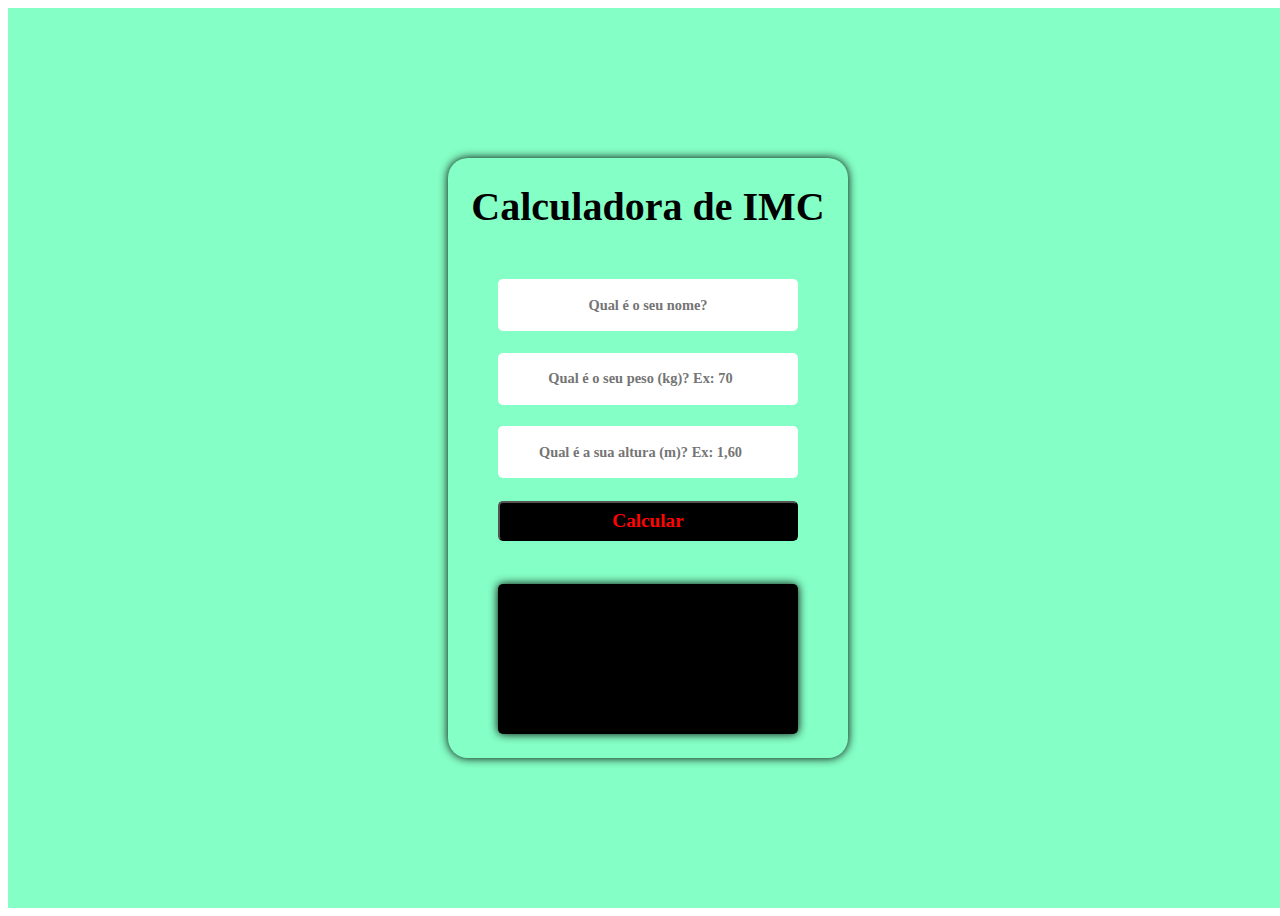
<file: Calculadora_imc/index.html>
<!DOCTYPE html>
<html lang="en">
  <head>
    <meta charset="UTF-8">
    <meta name="viewport" content="width=device-width, initial-scale=1.0">
    <title>IMC</title>
    <link rel="stylesheet" href="estilo.css">
  </head>
  <body>
    <main>
      <div class="section">

        <div class="title"> Calculadora de IMC </div>

        <div class="input">
             <input placeholder="Qual é o seu nome?" type="text" id='nome' required="required">
        </div>

        <div class="input">
          <input placeholder="Qual é o seu peso (kg)? Ex: 70" type="number" id='peso' required="required" >
      </div>

        <div class="input">
            <input  placeholder="Qual é a sua altura (m)? Ex: 1,60"  type="number" id='altura'required="required">
        </div>

        <button id='calcular'>Calcular</button>

        <div class="result" id='resultado'></div>


      </div>
    </main>
    <script src="script.js"></script>
  </body>
</html>
</file>
<file: Calculadora_imc/estilo.css>
main{
    display: flex;
    width: 100vw;
    height: 100vh;
    justify-content: center;
    align-items: center;
    background: rgb(132, 255, 197);

  }

  .section{
    display: flex;
    flex-direction: column;
    background: rgb(132, 255, 197);
    width: 400px;
    height: 600px;
    align-items: center;
    justify-content: space-evenly;
    border-radius: 20px;
    box-shadow: 0 0 10px black;
  }

  .title{
    display: flex;
    justify-content: center;
    align-items: center;
    width: 100%;
    height: 50px;
    font: bold 2.5rem serif;
    border-bottom: solid 5px rgb(132, 255, 197);
    margin-bottom: 20px;
  }

  .input {
    display: flex;
    width: 300px;
    height: 50px;
    justify-content: center;
    align-items: center;
  }
  .input input {
    width: 500px;
    height: 50px;
    border-radius: 5px;
    border:none;
    outline: 0;
    font: bold 0.9rem bold;
    text-align: center;
  }

   button{
    width: 300px;
    height: 40px;
    font: bold 1.2rem bold;
    background: #000;
    color: rgb(255, 2, 2);
    outline: none;
    border-radius: 5px;
    cursor: pointer;
  }

  .result{
    display: flex;
    margin-top: 20px;
    align-items: justify;
    width: 300px;
    height: 150px;
    border-radius: 5px;
    font: normal 1.0rem bold;
    box-shadow: 0px 0px 10px black;
    background: black;
    color: rgb(255, 0, 0);
    padding: 20px;
    box-sizing: border-box;
    user-select: none;
    text-align: justify;
  }
  footer { 
    font: normal 0.6rem bold;
    text-align: center;
  }
</file>
